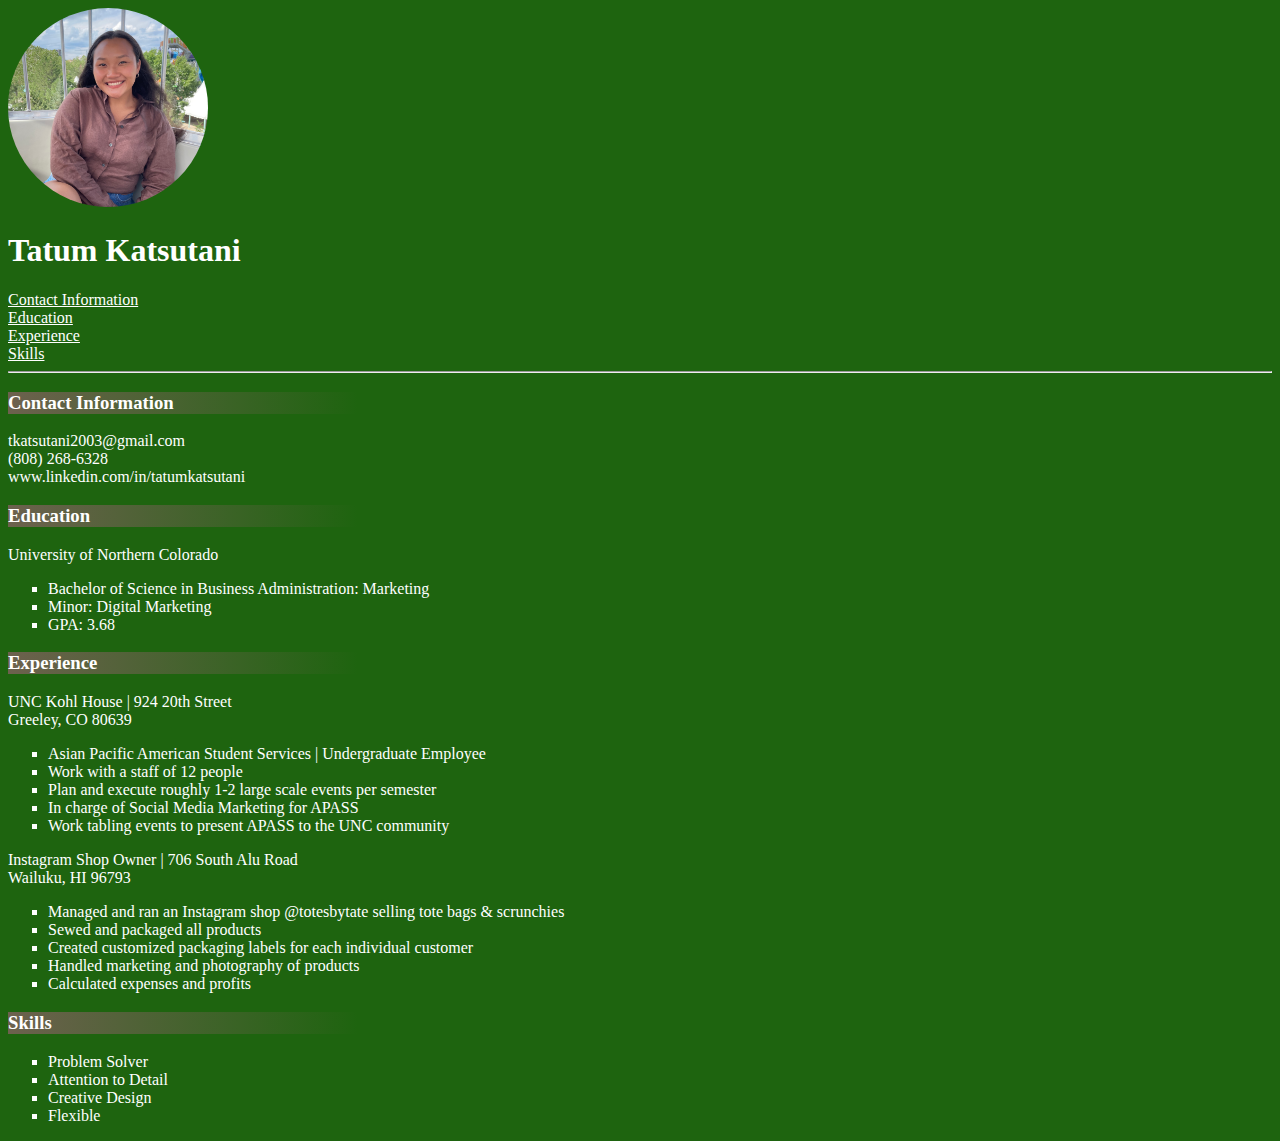
<file: resume/index.html>
<!DOCTYPE html>
<html lang="en">
  <head>
    <meta charset="utf-8">
    <meta name="viewport" content="width=device-width, initial-scale=1">
    <title>Resume</title>
    <link href="css/style.css" rel="stylesheet">
    <link href="https://cdn.jsdelivr.net/npm/bootstrap@5.3.0-alpha3/dist/css/bootstrap.min.css" rel="stylesheet" integrity="sha384-KK94CHFLLe+nY2dmCWGMq91rCGa5gtU4mk92HdvYe+M/SXH301p5ILy+dN9+nJOZ" crossorigin="anonymous">
    <script src="https://cdn.jsdelivr.net/npm/bootstrap@5.3.0-alpha3/dist/js/bootstrap.bundle.min.js" integrity="sha384-ENjdO4Dr2bkBIFxQpeoTz1HIcje39Wm4jDKdf19U8gI4ddQ3GYNS7NTKfAdVQSZe" crossorigin="anonymous"></script>
  </head>
  <body>
    <img src="profile/tatumkats.jpg" alt="Tatum Katsutani">
    <h1>Tatum Katsutani</h1>
    <nav>
      <a href="index.html#contactinformation" class="navlinks">Contact Information</a><br>
      <a href="index.html#education" class="navlinks">Education</a><br>
      <a href="index.html#experience" class="navlinks">Experience</a><br>
      <a href="index.html#skills" class="navlinks">Skills</a>
    <hr class="solid">
    </nav>
    <section id="contactinformation">
    <h3>Contact Information</h3>
      <p>
        tkatsutani2003@gmail.com<br>
        (808) 268-6328<br>
        www.linkedin.com/in/tatumkatsutani
      </p>
    </section>
    <section id="education">
    <h3>Education</h3>
      University of Northern Colorado
        <ul>
          <li>Bachelor of Science in Business Administration: Marketing</li>
          <li>Minor: Digital Marketing</li>
          <li>GPA: 3.68</li>
        </ul>
    </section>
    <section id="experience">
    <h3>Experience</h3>
      UNC Kohl House | 924 20th Street<br>
      Greeley, CO 80639
        <ul>
          <li>Asian Pacific American Student Services | Undergraduate Employee</li>
          <li>Work with a staff of 12 people</li>
          <li>Plan and execute roughly 1-2 large scale events per semester</li>
          <li>In charge of Social Media Marketing for APASS</li>
          <li>Work tabling events to present APASS to the UNC community</li>
        </ul>
      Instagram Shop Owner | 706 South Alu Road<br>
      Wailuku, HI 96793
        <ul>
          <li>Managed and ran an Instagram shop @totesbytate selling tote bags & scrunchies</li>
          <li>Sewed and packaged all products</li>
          <li>Created customized packaging labels for each individual customer</li>
          <li>Handled marketing and photography of products</li>
          <li>Calculated expenses and profits</li>
        </ul>
    </section>
    <section id="skills">
    <h3>Skills</h3>
      <ul>
        <li>Problem Solver</li>
        <li>Attention to Detail</li>
        <li>Creative Design</li>
        <li>Flexible</li>
      </ul>
    </section>
  </body>
</html>
</file>
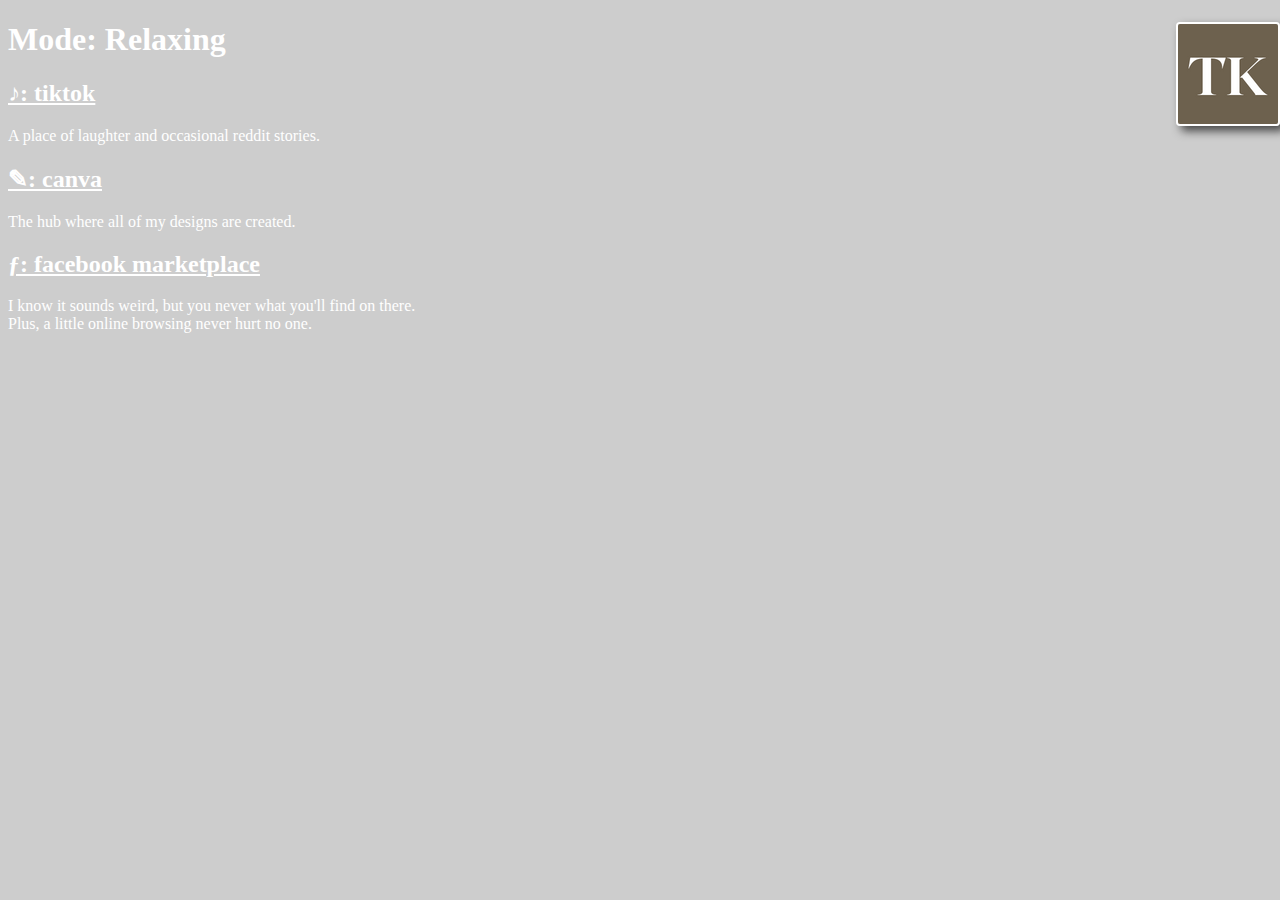
<file: amuse.html>
<!DOCTYPE html>
<html lang="en">
  <head>
    <meta charset="utf-8">
    <title>Amuse Me</title>
    <link href="css/main.css" rel="stylesheet">
    <style>
      a.links {
        font-family: papyrus, fantasy;
        color: white;
      }
      a:visited {
        color: rgb(109,97,78);
      }
      .logo {
        position: absolute;
        right: 0px;
      }
    </style>
  </head>
<body>
  <a href="index.html"><img src="images/tate.png" alt="Home Page" class="logo"></a>
  <h1>Mode: Relaxing</h1>
<h2>
  <a class="links" href="https://www.tiktok.com">♪: tiktok</a>
</h2>
<p>A place of laughter and occasional reddit stories.</p>
<h2>
  <a class="links" href="https://www.canva.com">✎: canva</a>
</h2>
<p>The hub where all of my designs are created.</p>
<h2>
  <a class="links" href="https://www.facebook.com/marketplace">ƒ: facebook marketplace</a>
</h2>
<p>I know it sounds weird, but you never what you'll find on there.<br>
  Plus, a little online browsing never hurt no one.
</p>
</body>
</html>
</file>
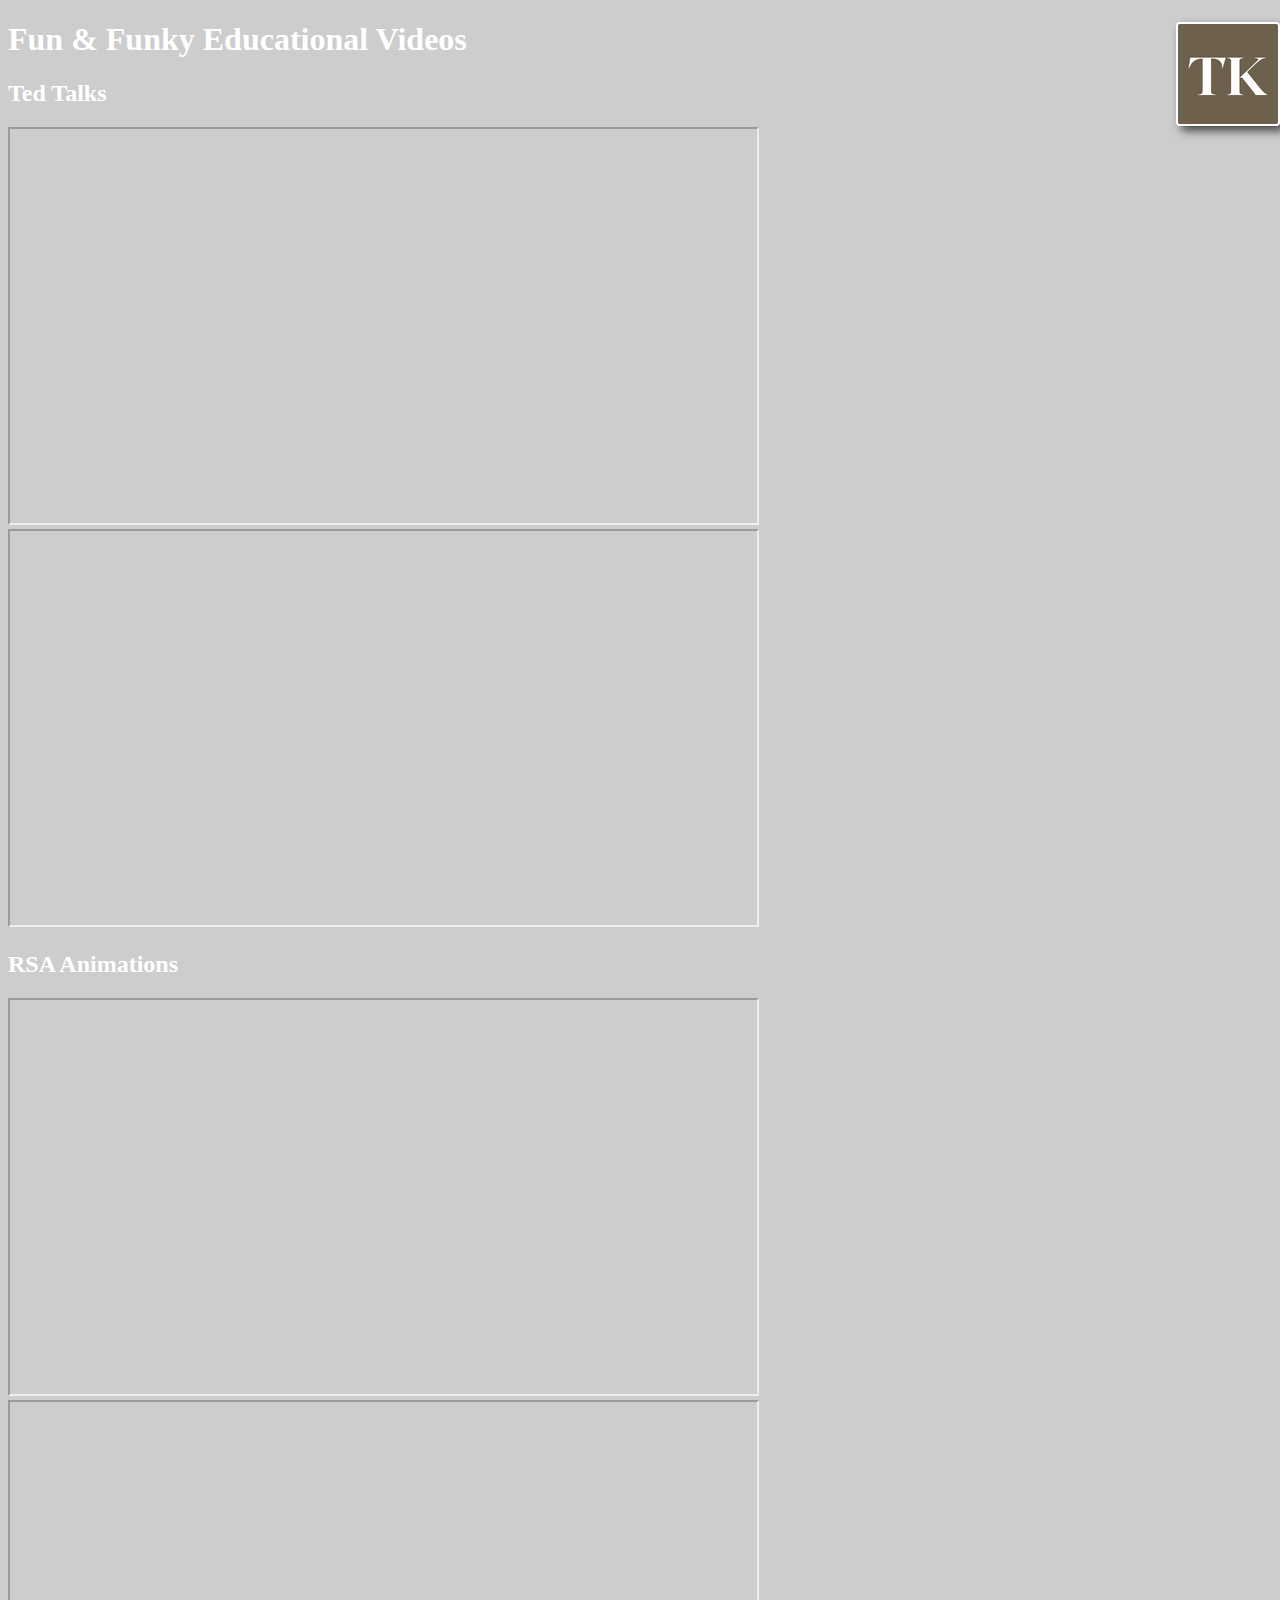
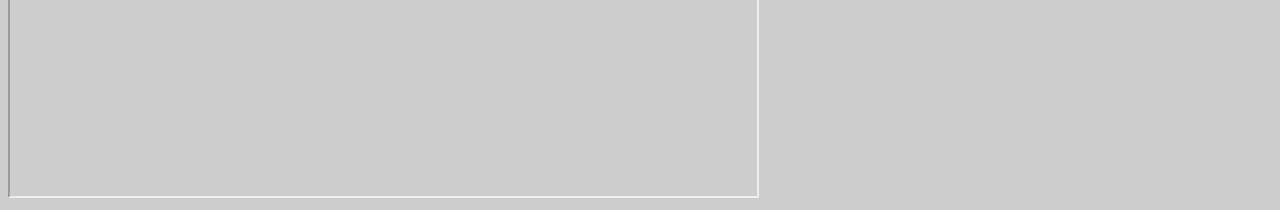
<file: educate.html>
<!DOCTYPE html>
<html lang="en">
  <head>
    <meta charset="utf-8">
    <title>Educate</title>
    <link href="css/main.css" rel="stylesheet">
    <style>
      .logo {
        position: absolute;
        right: 0px
      }
    </style>
  </head>
  <body>
    <a href="index.html"><img src="images/tate.png" alt="Home Page" class="logo"></a>
    <h1>Fun & Funky Educational Videos</h1>
    <h2>Ted Talks</h2>
        <iframe src="https://embed.ted.com/talks/lang/en/shannon_odell_when_are_you_actually_an_adult" width="747" height="394"></iframe><br>
        <iframe src="https://embed.ted.com/talks/lang/en/glynnis_hood_why_do_beavers_build_dams" width="747" height="394"></iframe>
    <h2>RSA Animations</h2>
        <iframe src= "https://www.youtube.com/embed/dFs9WO2B8uI" title="RSA ANIMATE: The Divided Brain" width="747" height="394"></iframe><br>
        <iframe src= "https://www.youtube.com/embed/AC7ANGMy0yo" title="RSA ANIMATE: 21st Century Enlightenment" width="747" height="394"></iframe>
  </body>
</html>
</file>
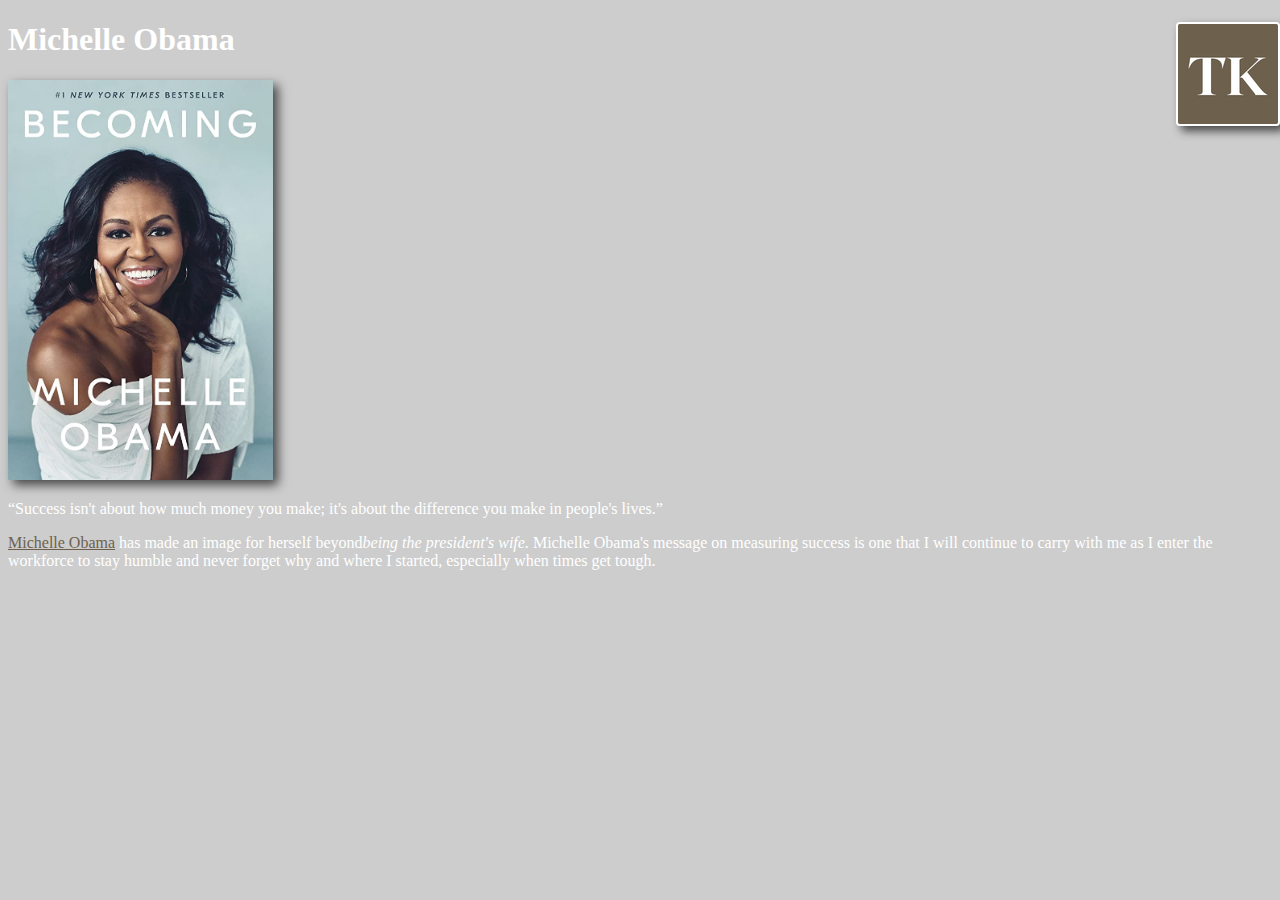
<file: inspire.html>
<!DOCTYPE html>
<html lang="en">
  <head>
    <meta charset= "utf-8">
    <title>Inspire Me</title>
    <link href="css/main.css" rel="stylesheet">
<style>
  a.michelle {
    color: rgb(109,97,78);
  }
  .obama {
  width: 265px;  
  height: 400px;
  }
</style>
  </head>
<body>
<a href="index.html"><img src="images/tate.png" alt="Home Page" class="logo"></a>
<h1>Michelle Obama</h1>
<img src="images/michelleobama.jpg" alt="Michelle Obama" class="obama">
<p>“Success isn't about how much money you make; it's about the difference you make in people's lives.”</p>
<p>
  <a href="https://www.biography.com/us-first-lady/michelle-obama" class="michelle" target="_blank">Michelle Obama</a> has made an image for herself beyond<em>being the president's wife.</em> Michelle Obama's message on measuring success is one that I will continue to carry with me as I enter the workforce to stay humble and never forget why and where I started, especially when times get tough.
</p>
</body>
</file>
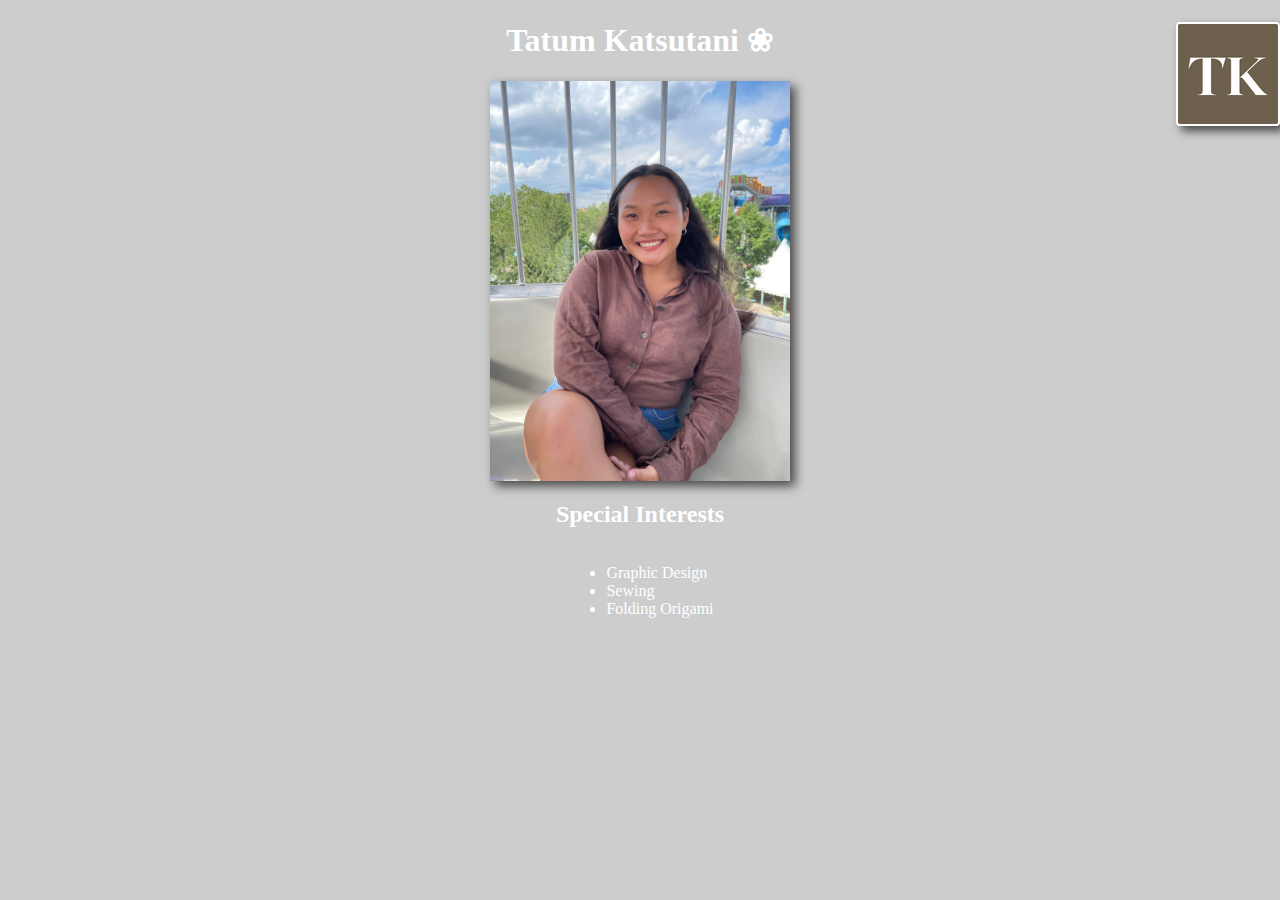
<file: profile.html>
<!DOCTYPE html>
<html lang="en">
  <head>
    <meta charset="utf-8">
    <title>Profile</title>
    <link href="css/main.css" rel="stylesheet">
    <style>
      .tatum {
         display: block;
         margin-left: auto;
         margin-right: auto;
      }
      h1, h2, .list {
        text-align: center;
      }
      .hobbies {
        text-align: left;
        display: inline-block;
        color: white;
      }
      .logo {
        position: absolute;
        right: 0px
      }
    </style>
  </head>
  <body>
    <a href="index.html"><img src="images/tate.png" alt="Home Page" class="logo"></a>
    <h1>
      Tatum Katsutani ❀
    </h1>
    <img src="images/tatumkats.jpg" width="300" height="400" alt="Picture of Tatum Katsutani" class="tatum">
    <h2>
      Special Interests
    </h2>
    <div class="list">
    <ul class="hobbies">
      <li>Graphic Design</li>
      <li>Sewing</li>
      <li>Folding Origami</li>
    </ul>
    </div>
  </body>
</html>
</file>
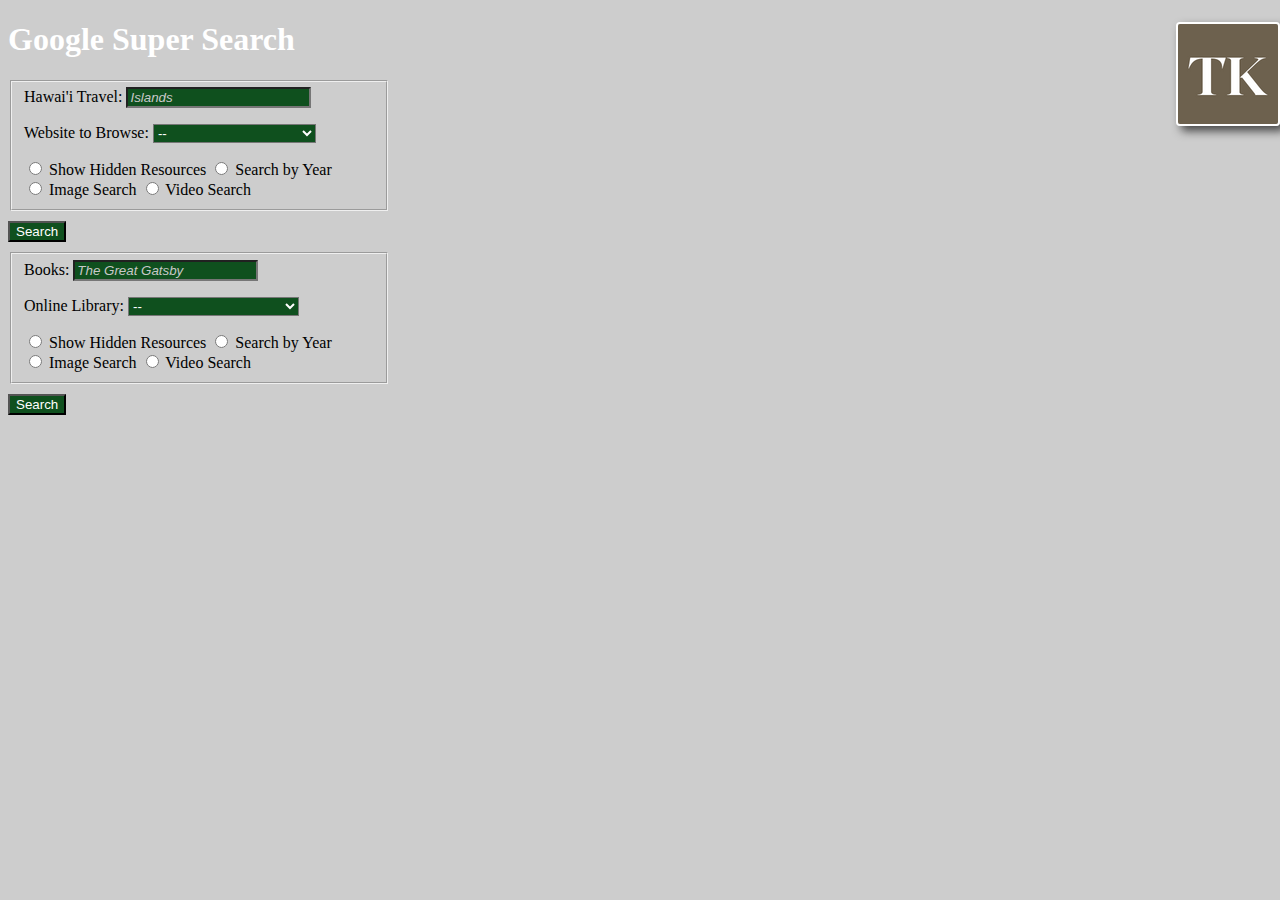
<file: search.html>
<!DOCTYPE html>
<html lang="en">
  <head>
    <meta charset="utf-8">
    <title>Google Super Search</title>
    <link href="css/main.css" rel="stylesheet">
      <style>
        p {
         color: black;
        }
        .submit {
          margin: 10px 0px;
          background-color: rgb(15,80,30);
          color: white;
        }
        .islands, .pages, input {
          background-color: rgb(15,80,30);
          color: white;
        }
        ::placeholder {
          color: rgb(200,200,200);
          font-style: italic;
        }
      </style>
  </head>
  <body>
    <a href="index.html"><img src="images/tate.png" alt="Home Page" class="logo"></a>
    <h1>Google Super Search</h1>
    <form action="https://www.google.com/search" method="GET" target="_blank">
      <fieldset style="width: 350px;">
        <label for="search">Hawai'i Travel:</label>
        <input type="text" name="q" id="search" placeholder="Islands">
        <p>
          <label for="808">Website to Browse:</label>
          <select name="as_sitesearch" id="808" class="islands">
            <option value="">--</option>
            <option value="gohawaii.com">Hawai'i Information</option>
            <option value="hawaiitravelspot.com">Local Hawaiian Flowers</option>
          </select>
        </p>
        <div>
          <input type="radio" name="filter" value="0" id="hawaii">
          <label for="hawaii">Show Hidden Resources</label>
          <input type="radio" id="year1" name="as_qdr" value="y">
          <label for="year1">Search by Year</label><br>
          <input type="radio" id="images" name="tbm" value="isch">
          <label for="images">Image Search</label>
          <input type="radio" id="video1" name="tbm" value="vid">
          <label for="video1">Video Search</label>
        </div>
      </fieldset>
      <input class="submit" type="submit" value="Search">
    </form>
    <form action="https://www.google.com/search" method="GET" target="_blank">
      <fieldset style="width: 350px;">
        <label for="booksearch">Books:</label>
        <input type="text" name="q" id="booksearch" placeholder="The Great Gatsby">
        <p>
          <label for="libraries">Online Library:</label>
          <select name="as_sitesearch" id="libraries" class="pages">
            <option value="">--</option>
            <option value="dp.la">Public Library of America</option>
            <option value="wclibrarytn.org">Greeley Public Library</option>
          </select>
        </p>
        <div>
          <input type="radio" name="filter" value="0" id="books">
          <label for="books">Show Hidden Resources</label>
          <input type="radio" id="year2" name="as_qdr" value="y">
          <label for="year2">Search by Year</label><br>
          <input type="radio" id="book" name="tbm" value="isch">
          <label for="book">Image Search</label>
          <input type="radio" id="video2" name="tbm" value="vid">
          <label for="video2">Video Search</label>
        </div>
      </fieldset>
      <input class="submit" type="submit" value="Search">
    </form>
  </body>
</html>
</file>
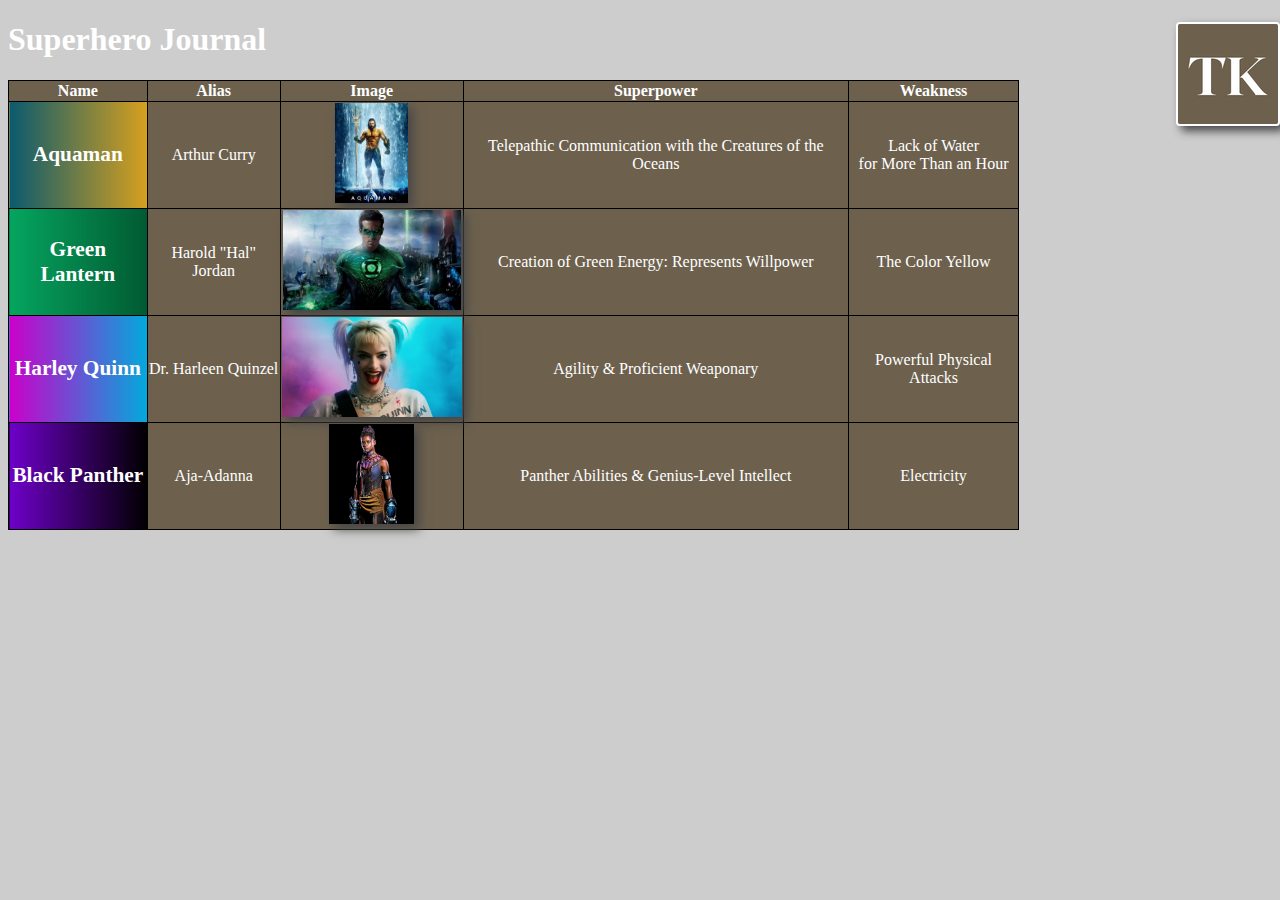
<file: superhero.html>
<!DOCTYPE html>
<html lang="en">
  <head>
    <meta charset="utf-8">
    <title>Superhero</title>
    <link href="css/main.css" rel="stylesheet">
      <style>
        .hero {
          background-color: rgb(109, 97, 78);
          color: white;
        }
        table {
          width: 80%;
          border-collapse: collapse;
          text-align: center;
        }
        th, td {
          border: 1px solid black;
        }
        .super {
          color: white;
          font-size: 16pt;
      </style>
  </head>
  <body>
    <a href="index.html"><img src="images/tate.png" alt="Home Page" class="logo"></a>
    <h1>Superhero Journal</h1>
    <table>
      <tr class="hero">
        <th>Name</th>
        <th>Alias</th>
        <th>Image</th>
        <th>Superpower</th>
        <th>Weakness</th>
      </tr>
      <tr class="hero">
        <td style="background-image: linear-gradient(to right, rgb(10,90,110), rgb(215,160,30));"><strong class="super">Aquaman</strong></td>
        <td>Arthur Curry</td>
        <td>
          <a href="https://static.dc.com/dc/files/default_images/Movies-Thumb_Aquaman2018_single_5bedc81a90d565.98093378.jpg?w=384" target="_blank">
            <img src="images/aquaman.png" alt="Aquaman" style="height: 100px;">
          </a>
        </td>
        <td>Telepathic Communication with the Creatures of the Oceans</td>
        <td>Lack of Water<br>for More Than an Hour</td>
      </tr>
      <tr class="hero">
        <td style="background-image: linear-gradient(to right, rgb(5,165,95), rgb(1,90,50));"><strong class="super">Green Lantern</strong></td>
        <td>Harold "Hal" Jordan</td>
        <td>
          <a href="https://media.cnn.com/api/v1/images/stellar/prod/150603102609-green-lantern-ryan-reynolds.jpg?q=x_2,y_0,h_966,w_1717,c_crop/h_540,w_960" target="_blank">
            <img src="images/greenlantern.png" alt="Green Lantern" style="height: 100px;">
          </a>
        </td>
        <td>Creation of Green Energy: Represents Willpower</td>
        <td>The Color Yellow</td>
      </tr>
      <tr class="hero">
        <td style="background-image: linear-gradient(to right, rgb(202,0,202), rgb(2,170,220));"><strong class="super">Harley Quinn</strong></td>
        <td>Dr. Harleen Quinzel</td>
        <td>
          <a href="https://variety.com/wp-content/uploads/2022/12/MCDBIOF_WB023-e1670425121649.jpg" target="_blank">
            <img src="images/hq.png" alt="Harley Quinn" style="height: 100px;">
          </a>
        </td>
        <td>Agility & Proficient Weaponary</td>
        <td>Powerful Physical Attacks</td>
      </tr>
      <tr class="hero">
        <td style="background-image: linear-gradient(to right, rgb(110,0,200), rgb(0,0,0));"><strong class="super">Black Panther</strong></td>
        <td>Aja-Adanna</td>
        <td>
          <a href="https://media.zenfs.com/creatr-images/GLB/2018-02-20/61989290-166f-11e8-bba5-eff4d25c0921_Screen-Shot-2018-02-20-at-10-53-15-AM.png" target="_blank">
            <img src="images/bpshuri.png" alt="Princess Shuri of Wakanda" style="height: 100px;">
          </a>
        </td>
        <td>Panther Abilities & Genius-Level Intellect</td>
        <td>Electricity</td>
      </tr>
    </table>
  </body>
</html>
</file>
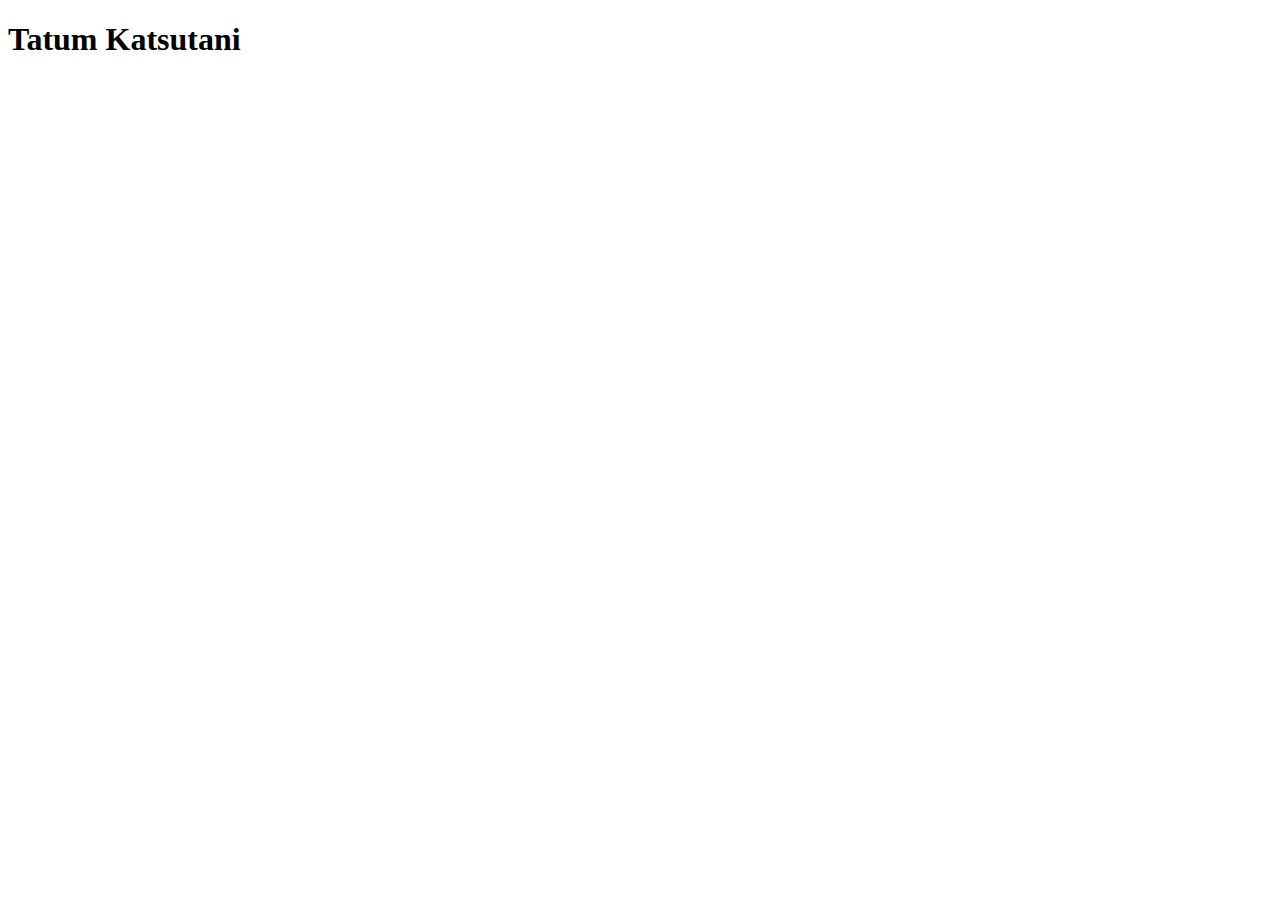
<file: template.html>
<!DOCTYPE html>
<html lang="en">
  <head>
    <meta charset="utf-8">
    <title>Template</title>
    <!-- Someday I'll use CSS
        <style>
            
        </style>
        -->
  </head>
  <body>
    <h1>Tatum Katsutani</h1>
  </body>
</html>
</file>
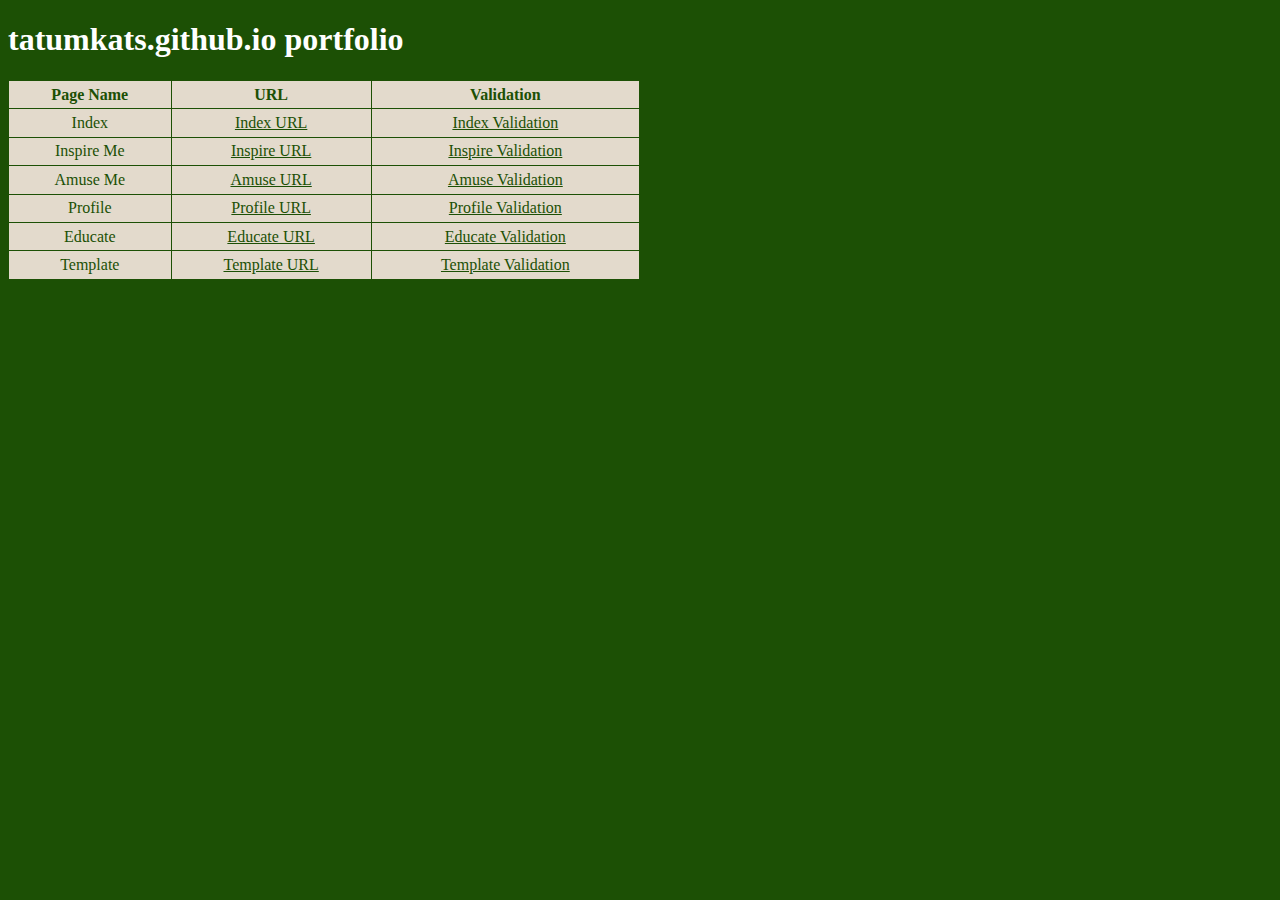
<file: test.html>
<!DOCTYPE html>
<html lang="en">
  <head>
    <meta charset= "utf-8">
    <title>Validation</title>
    <style>
      th, td {
        border: 1px solid;
        border-color: rgb(28,80,5);
      }
      table {
        width: 50%;
        border-collapse: collapse;
        text-align: center;
        height: 200px 
      }
      .first, a {
        background-color: rgb(227,218,204);
        color: rgb(28,80,5);
      }
      a:visited {
        color: rgb(105, 75, 45);
      }
    </style>
  </head>
  <body style="background-color: rgb(28,80,5);">
    <h1 style="color: white">tatumkats.github.io portfolio</h1>
    <table>
      <tr class="first">
        <th>Page Name</th>
        <th>URL</th>
        <th>Validation</th>
      </tr>
      <tr class="first">
        <td>Index</td>
        <td><a href="https://tatumkats.github.io/index.html">Index URL</a></td>
        <td><a href="https://validator.w3.org/nu/?doc=https%3A%2F%2Ftatumkats.github.io%2Findex.html">Index Validation</a></td>
      </tr>
      <tr class="first">
        <td>Inspire Me</td>
        <td><a href="https://tatumkats.github.io/inspire.html">Inspire URL</a></td>
        <td><a href="https://validator.w3.org/nu/?doc=https%3A%2F%2Ftatumkats.github.io%2Finspire.html">Inspire Validation</a></td>
      </tr>
      <tr class="first">
        <td>Amuse Me</td>
        <td><a href="https://tatumkats.github.io/amuse.html">Amuse URL</a></td>
        <td><a href="https://validator.w3.org/nu/?doc=https%3A%2F%2Ftatumkats.github.io%2Famuse.html">Amuse Validation</a></td>
      </tr>
      <tr class="first">
        <td>Profile</td>
        <td><a href="https://tatumkats.github.io/profile.html">Profile URL</a></td>
        <td><a href="https://validator.w3.org/nu/?doc=https%3A%2F%2Ftatumkats.github.io%2Fprofile.html">Profile Validation</a></td>
      </tr>
      <tr class="first">
        <td>Educate</td>
        <td><a href="https://tatumkats.github.io/educate.html">Educate URL</a></td>
        <td><a href="https://validator.w3.org/nu/?doc=https%3A%2F%2Ftatumkats.github.io%2Feducate.html">Educate Validation</a></td>
      </tr>
      <tr class="first">
        <td>Template</td>
        <td><a href="https://tatumkats.github.io/template.html">Template URL</a></td>
        <td><a href="https://validator.w3.org/nu/?doc=https%3A%2F%2Ftatumkats.github.io%2Ftemplate.html">Template Validation</a></td>
      </tr>
    </table>
  </body>
</html>
</file>
<file: resume/css/style.css>
a.navlinks {
  color: white;
  background-color: rgb(30,100,15);
}
a.navlinks:visited {
  color: white;
  background-color: rgb(109,97,78);
}
img {
  border-radius: 50%;
  width: 200px;
}
body {
  color: white;
  background-color: rgb(30,100,15);
}
h3 {
  background-image: linear-gradient(to left, rgba(109,97,78,0), rgba(109,97,78,1));
  width: 350px;
}
li {
  list-style-type: square;
}
</file>
<file: css/main.css>
body {
  background-color: rgb(205,205,205);
}
img {
  box-shadow: 5px 5px 10px rgb(70,70,70);
}
.logo {
  position: absolute;
  right: 0px;
  top: 22px;
  width: 100px;
  border: 2px solid white;
  border-radius: 4px;
}
h1 {
  color: white;
  font-size: 24pt;
  font-family: papyrus, fantasy;
}
h2, p {
  color: white;
}
</file>
